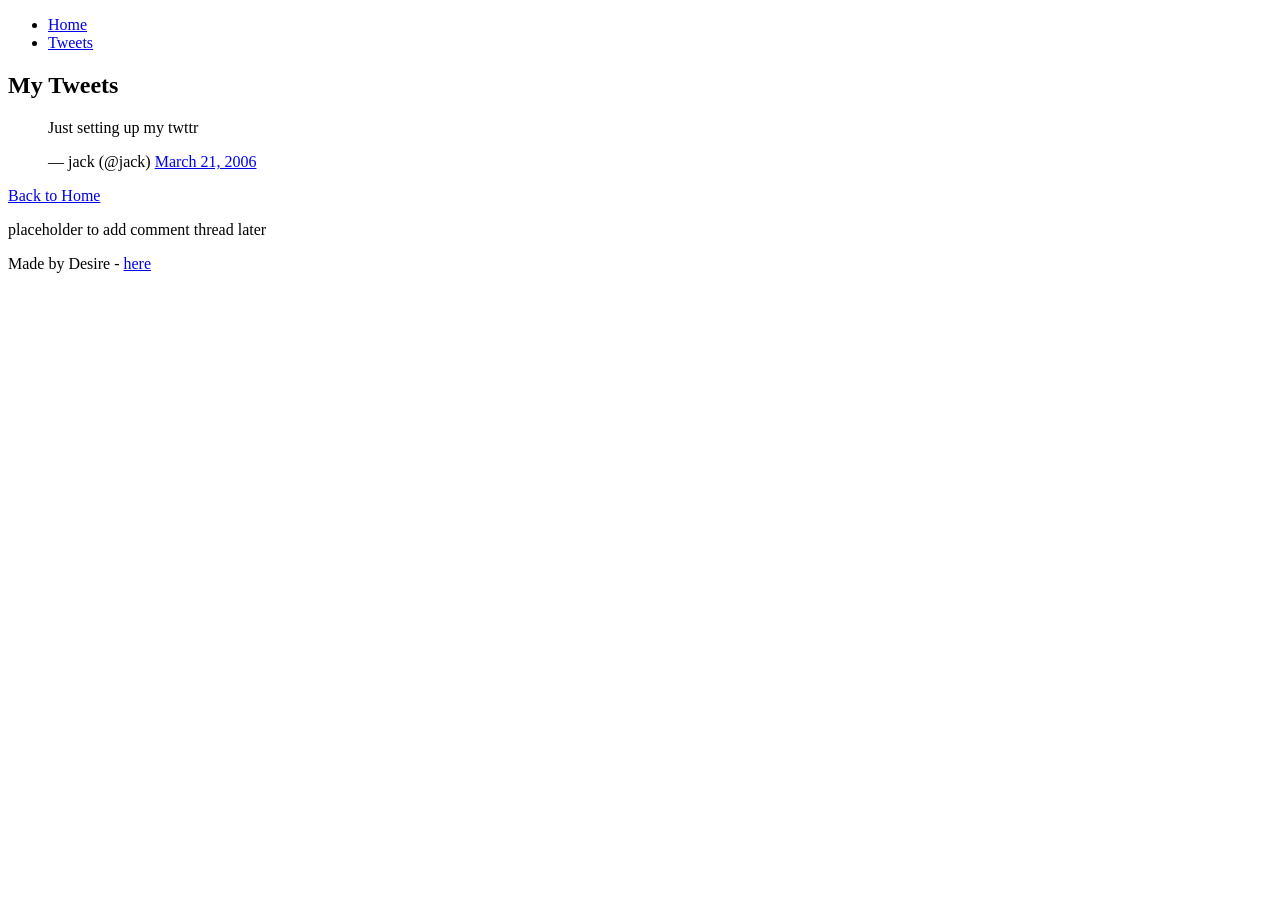
<file: html_basic/tweets.html>
<!DOCTYPE html>
<html lang="en">
<head>
<meta charset="UTF-8">
<title>My Tweets</title>
</head>
<body>
<header>
<ul>
<li><a href="index.html">Home</a></li>
<li><a href="tweets.html">Tweets</a></li>
</ul>
</header>
<main>
<article>
<h1>My Tweets</h1>
<blockquote class="twitter-tweet">
<p lang="en" dir="ltr">Just setting up my twttr</p>
&mdash; jack (@jack) <a href="https://twitter.com/jack/status/20?ref_src=twsrc%5Etfw">March 21, 2006</a>
</blockquote>
<script async src="https://platform.twitter.com/widgets.js"></script>
<p><a href="index.html">Back to Home</a></p>
</article>
<aside>
<p>placeholder to add comment thread later</p>
</aside>
</main>
<footer>
<p>Made by Desire - <a href="https://github.com/Des1re-Jab0" target="_blank">here</a></p>
</footer>
</body>
</html>
</file>
